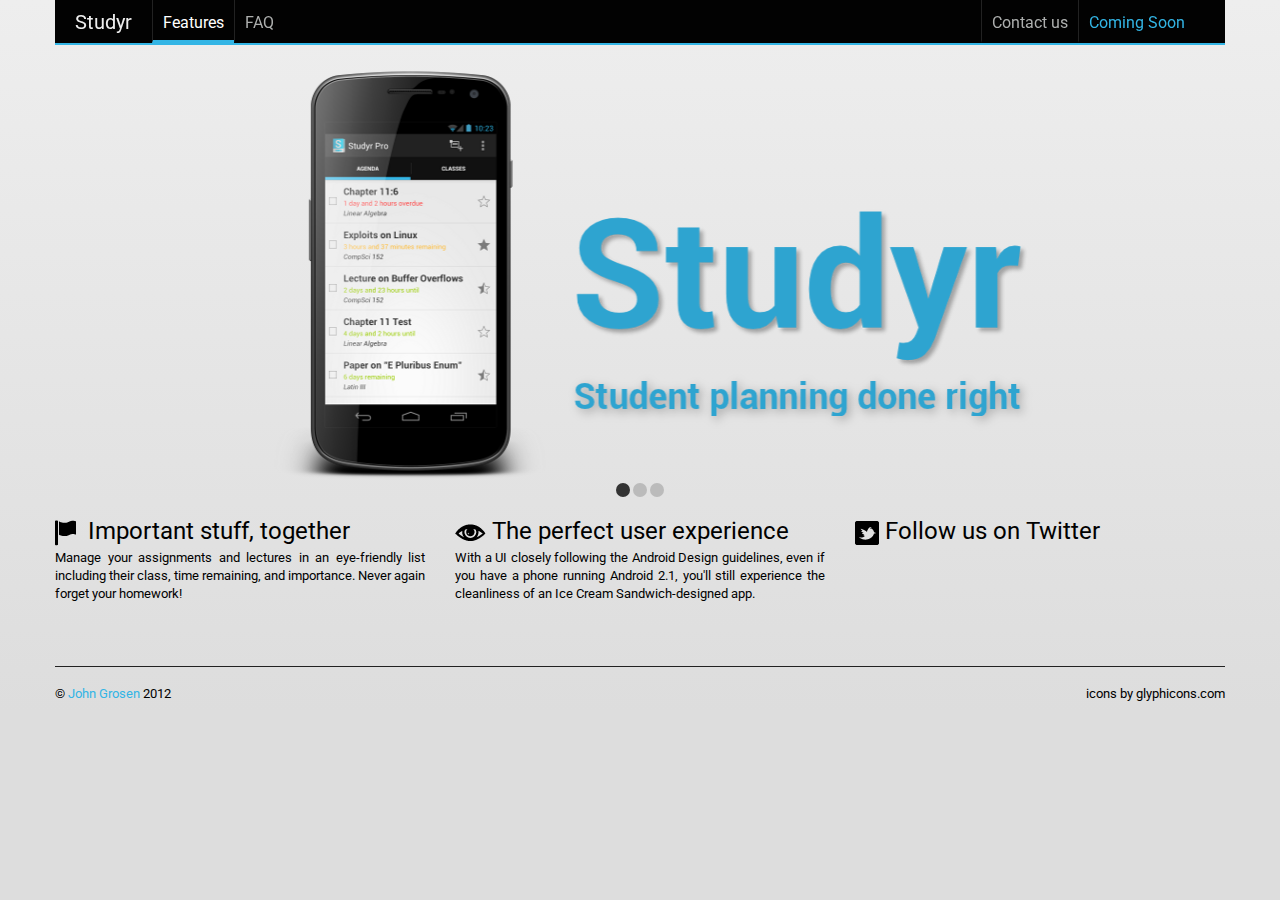
<file: index.html>
<!DOCTYPE html>
<html lang="en">
<!-- Want to help improve studyr.net? I'm open to pull requests at https://github.com/studyr/studyr.github.com -->
  <head>
    <meta charset="utf-8">
    <title>Studyr</title>
    <meta name="viewport" content="width=device-width, initial-scale=1.0">
    <meta name="description" content="Student planning done right -- for Android.">
    <meta name="author" content="John Grosen">
    <meta property="og:title" content="Studyr" />
    <meta property="og:type" content="product" />
    <meta property="og:url" content="http://studyr.net" />
    <meta property="og:image" content="http://studyr.net/logo.png" />
    <meta property="og:site_name" content="Studyr" />
    <meta property="fb:admins" content="100000077286120" />

    <!-- Le HTML5 shim, for IE6-8 support of HTML elements -->
    <!--[if lt IE 9]>
	<script src="http://html5shim.googlecode.com/svn/trunk/html5.js"></script>
	<![endif]-->

    <!-- Le styles -->
    <link href="css/bootstrap.css" rel="stylesheet">
    <link href="css/bootstrap-responsive.css" rel="stylesheet">
    <link href="css/slider.css" rel="stylesheet">
    <!--<link href="../assets/css/docs.css" rel="stylesheet">-->

  </head>

  <body>
<div id="fb-root"></div>
<script>(function(d, s, id) {
  var js, fjs = d.getElementsByTagName(s)[0];
  if (d.getElementById(id)) return;
  js = d.createElement(s); js.id = id;
  js.src = "http://connect.facebook.net/en_US/all.js#xfbml=1";
  fjs.parentNode.insertBefore(js, fjs);
}(document, 'script', 'facebook-jssdk'));</script>
    <!-- Navbar
	 ================================================== -->
    <section id="navbar1">
      <div class="container">
	<div class="navbar">
	  <div class="navbar-inner">
	    <div class="container">
              <a class="btn btn-navbar" data-toggle="collapse" data-target=".nav-collapse">
		<span class="icon-bar"></span>
		<span class="icon-bar"></span>
		<span class="icon-bar"></span>
              </a>
              <a class="brand" href="#">Studyr</a>
              <div class="nav-collapse">
		<ul class="nav">
		  <li class="active"><a href="#">Features</a></li>
		  <li><a href="faq.html">FAQ</a></li>
		</ul>
		<span class="pull-right">
	       	  <ul class="nav">
	       	    <li><a href="mailto:contact@studyr.net">Contact us</a></li>
		    <li><a style="color: #33b5e5" href="#">Coming Soon</a></li>
		  </ul>
		</span>
              </div><!-- /.nav-collapse -->
	    </div>
	  </div><!-- /navbar-inner -->
	</div><!-- /navbar -->
      </div>
    </section>

    <div class="container">

      <div id="slider">
	<input checked type="radio" name="slider" id="slide1" />
	<input type="radio" name="slider" id="slide2" />
	<input type="radio" name="slider" id="slide3" />
	<div id="slides">
	  <div id="overflow">
	    <div class="inner">
	      <article>
		<img src="img/slide1.png" />
	      </article>
	      <article>
		<img src="img/slide2.png" />
	      </article>
	      <article>
		<img src="img/slide3.png" />
	      </article>
	    </div>
	  </div>
	</div>
	<div id="active">
	  <label for="slide1"></label>
	  <label for="slide2"></label>
	  <label for="slide3"></label>
	</div>
      </div>
      <div class="row">
	<div class="span4">
	  <h2><img src="img/icons/glyphicons_266_flag.png" />&nbsp; Important stuff, together</h2>
	  <p style="text-align: justify;">Manage your assignments and lectures in an eye-friendly list including their class, time remaining, and importance. Never again forget your homework!</p>
	</div>
	<div class="span4">
	  <h2><img src="img/icons/glyphicons_051_eye_open.png" /> The perfect user experience</h2>
	  <p style="text-align: justify;">With a UI closely following the Android Design guidelines, even if you have a phone running Android 2.1, you'll still experience the cleanliness of an Ice Cream Sandwich-designed app.</p>
	</div>
	<div class="span4">
	  <h2><img src="img/icons/glyphicons_322_twitter.png" /> Follow us on Twitter</h2>
	  <script charset="utf-8" src="http://widgets.twimg.com/j/2/widget.js"></script>
<script>
new TWTR.Widget({
  version: 2,
  type: 'profile',
  rpp: 2,
  interval: 30000,
  width: 250,
  height: 300,
  theme: {
    shell: {
      background: '#333333',
      color: '#ffffff'
    },
    tweets: {
      background: '#000000',
      color: '#ffffff',
      links: '#33b6e5'
    }
  },
  features: {
    scrollbar: false,
    loop: false,
    live: false,
    behavior: 'all'
  }
}).render().setUser('StudyrApp').start();
</script>
	</div>
      </div>

      <br>
<div class="pull-right">
<div class="g-plusone" data-size="medium" data-href="http://studyr.net"></div>
<div class="fb-like" data-href="http://studyr.net" data-send="false" data-layout="button_count" data-width="90" data-show-faces="true" data-font="arial"></div>
</div>
<br><br>
      <footer class="footer">
	<br>
        <p>&copy; <a href="http://johngrosen.com">John Grosen</a> 2012<span class="pull-right">icons by glyphicons.com</span></p>
      </footer>

    </div><!-- /container -->



    <!-- Le javascript
	 ================================================== -->
    <!-- Placed at the end of the document so the pages load faster -->
    <script src="https://ajax.googleapis.com/ajax/libs/jquery/1.7.1/jquery.min.js"></script>
    <script src="js/bootstrap.min.js"></script>
    <script src="js/iosLabelFix.js"></script>
<script type="text/javascript">
  (function() {
    var po = document.createElement('script'); po.type = 'text/javascript'; po.async = true;
    po.src = 'https://apis.google.com/js/plusone.js';
    var s = document.getElementsByTagName('script')[0]; s.parentNode.insertBefore(po, s);
  })();
</script>
    <script>
var currentSlide = 1;
function slide() {
    if ($("#slide"+currentSlide).attr("checked")) {
	currentSlide++;
	if (currentSlide == 4) {
	    currentSlide = 1;
	}
	$("#slide"+currentSlide).attr("checked", true);
	setTimeout(slide, 5000);
    }
}
setTimeout(slide, 5000)
function justResized() { 

//$("#active").css("margin-top", $("#slider").height()*-0.2 + "px");
//console.log($("#slider").height()*-0.2 + "px");
console.log($(".inner article").height());

$("#slider").height($(".inner article").height());
$("#slides").height($("#slider").height());
}
$(window).load(justResized);
$(window).resize(justResized);

</script>
  </body>
</html>
</file>
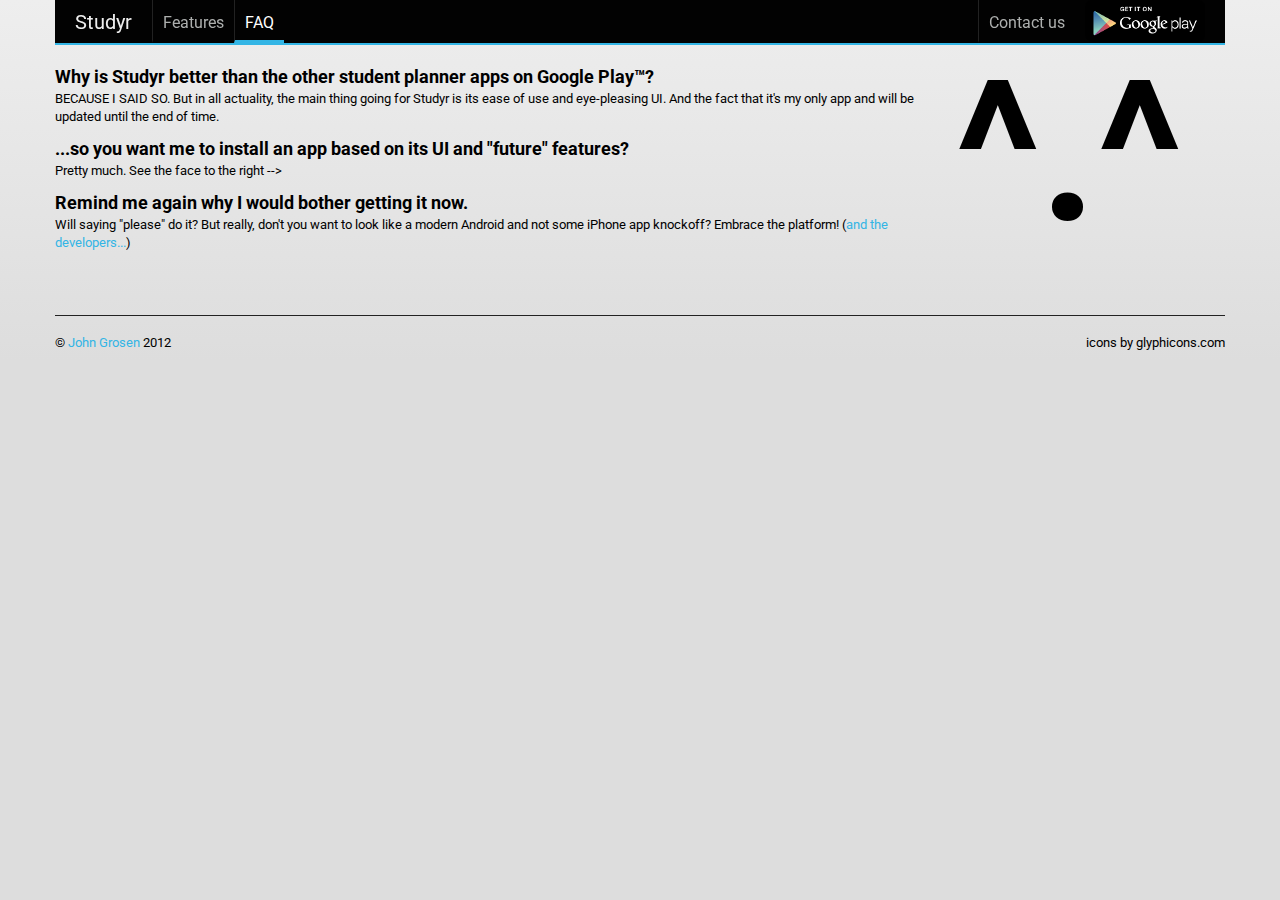
<file: faq.html>
<!DOCTYPE html>
<html lang="en">
  <head>
    <meta charset="utf-8">
    <title>Studyr</title>
    <meta name="viewport" content="width=device-width, initial-scale=1.0">
    <meta name="description" content="">
    <meta name="author" content="">

    <!-- Le HTML5 shim, for IE6-8 support of HTML elements -->
    <!--[if lt IE 9]>
	<script src="http://html5shim.googlecode.com/svn/trunk/html5.js"></script>
	<![endif]-->

    <!-- Le styles -->
    <link href="css/bootstrap.css" rel="stylesheet">
    <link href="css/bootstrap-responsive.css" rel="stylesheet">
    <link href="css/slider.css" rel="stylesheet">
    <!--<link href="../assets/css/docs.css" rel="stylesheet">-->

  </head>

  <body data-spy="scroll" data-target=".subnav" data-offset="50">


    <!-- Navbar
	 ================================================== -->
    <section id="navbar1">
      <div class="container">
	<div class="navbar">
	  <div class="navbar-inner">
	    <div class="container">
              <a class="btn btn-navbar" data-toggle="collapse" data-target=".nav-collapse">
		<span class="icon-bar"></span>
		<span class="icon-bar"></span>
		<span class="icon-bar"></span>
              </a>
              <a class="brand" href="/">Studyr</a>
              <div class="nav-collapse">
		<ul class="nav">
		  <li><a href="/">Features</a></li>
		  <li class="active"><a href="#">FAQ</a></li>
		</ul>
		<span class="pull-right">
		  <a href="#"><img src="img/google_play.png" /></a>
		</span>
		<span class="pull-right">
	       	  <ul class="nav">
	       	    <li><a href="mailto:contact@studyr.net">Contact us</a></li>
		  </ul>
		</span>
              </div><!-- /.nav-collapse -->
	    </div>
	  </div><!-- /navbar-inner -->
	</div><!-- /navbar -->
      </div>
    </section>

    <div class="container">

      <div class="row">
	<div class="span9">
	  <h3><strong>Why is Studyr better than the other student planner apps on Google Play&trade;?</strong></h3>
	  <p>BECAUSE I SAID SO. But in all actuality, the main thing going for Studyr is its ease of use and eye-pleasing UI. And the fact that it's my only app and will be updated until the end of time.</p>
	  <h3><strong>...so you want me to install an app based on its UI and "future" features?</strong></h3>
	  <p>Pretty much. See the face to the right --></p>
          <h3><strong>Remind me again why I would bother getting it now.</strong></h3>
	  <p>Will saying "please" do it? But really, don't you want to look like a modern Android and not some iPhone app knockoff? Embrace the platform! (<a href="http://www.engadget.com/2012/03/31/flurrys-analytics-apple-app-store-amazon-appstore-android-google-play/">and the developers...</a>)</p>
	</div>
	<div class="span3">
	  <h1 style="font-size: 1500%;"><br><br><strong>^.^</strong></h1>
	</div>
      </div>

      <br><br><br>

      <!-- Footer
	   ================================================== -->
      <footer class="footer">
	<br>
        <p>&copy; <a href="http://johngrosen.com">John Grosen</a> 2012<span class="pull-right">icons by glyphicons.com</span></p>
      </footer>

    </div><!-- /container -->



    <!-- Le javascript
	 ================================================== -->
    <!-- Placed at the end of the document so the pages load faster -->
    <script src="https://ajax.googleapis.com/ajax/libs/jquery/1.7.1/jquery.min.js"></script>
    <script src="js/bootstrap.min.js"></script>
  </body>
</html>
</file>
<file: css/slider.css>
input {
    display: none;
}

#slider {
    margin-bottom: 30px;
}

#slide1:checked ~ #slides .inner { margin-left:0; }
#slide2:checked ~ #slides .inner { margin-left:-100%; }
#slide3:checked ~ #slides .inner { margin-left:-200%; }

article img {
    width: 100%;
    max-height: 420px;
}

article {
    height: 100%;
}

#overflow {
    width: 100%;
    overflow: hidden;
}

#slides .inner {
    width: 300%;
    line-height: 0;
}

#slides article {
    width: 33.3%;
    float: left;
}

#controls {
    margin: -25% 0 0 0;
    width: 100%;
    height: 50px;
}

#controls label {
    display: none;
    width: 50px;
    height: 50px;
    opacity: 0.3;
}

#controls label:hover {
    opacity: 0.8;
}

#slide1:checked ~ #controls label:nth-child(2),
#slide2:checked ~ #controls label:nth-child(3),
#slide3:checked ~ #controls label:nth-child(1) {
    background: url('../img/next.png') no-repeat;
    float: right;
    margin: 0 0 0 0;
    display: block;
}

#slide1:checked ~ #controls label:nth-child(3),
#slide2:checked ~ #controls label:nth-child(1),
#slide3:checked ~ #controls label:nth-child(2) {
	background: url('../img/prev.png') no-repeat;
	float: left;
	margin: 0 0 0 0;
	display: block;
}

#slides .inner {
	-webkit-transform: translateZ(0);
	-webkit-transition: all 800ms cubic-bezier(0.770, 0.000, 0.175, 1.000); 
	-moz-transition: all 800ms cubic-bezier(0.770, 0.000, 0.175, 1.000); 
    -ms-transition: all 800ms cubic-bezier(0.770, 0.000, 0.175, 1.000); 
     -o-transition: all 800ms cubic-bezier(0.770, 0.000, 0.175, 1.000); 
        transition: all 800ms cubic-bezier(0.770, 0.000, 0.175, 1.000); /* easeInOutQuart */

	-webkit-transition-timing-function: cubic-bezier(0.770, 0.000, 0.175, 1.000); 
	-moz-transition-timing-function: cubic-bezier(0.770, 0.000, 0.175, 1.000); 
    -ms-transition-timing-function: cubic-bezier(0.770, 0.000, 0.175, 1.000); 
     -o-transition-timing-function: cubic-bezier(0.770, 0.000, 0.175, 1.000); 
        transition-timing-function: cubic-bezier(0.770, 0.000, 0.175, 1.000); /* easeInOutQuart */
}

#active, #active label, #slides, .navbar .navbar-inner .container {
	-webkit-transform: translateZ(0);
	-webkit-transition: all 0.5s ease-out;
	-moz-transition: all 0.5s ease-out;
	-o-transition: all 0.5s ease-out;
	transition: all 0.5s ease-out;
}

#active {
    margin: 0 0 20px 0;
    text-align: center;
}

#active label {
    -webkit-border-radius: 7px;
    -moz-border-radius: 7px;
    border-radius: 7px;
    display: inline-block;
    width: 14px;
    height: 14px;
    background: #bbb;
    cursor: pointer;
}

#active label:hover {
    background: #ccc;
    border-color: #777 !important;
}

#slide1:checked ~ #active label:nth-child(1),
#slide2:checked ~ #active label:nth-child(2),
#slide3.checked ~ #active label:nth-child(3) {
    background: #333;
    border-color: #333 !important;
}

.navbar .nav li a, .navbar .brand {
    	-webkit-transform: translateZ(0);
	-webkit-transition: all 0.2s ease-out;
	-moz-transition: all 0.2s ease-out;
	-o-transition: all 0.2s ease-out;
	transition: all 0.2s ease-out;
}
</file>
